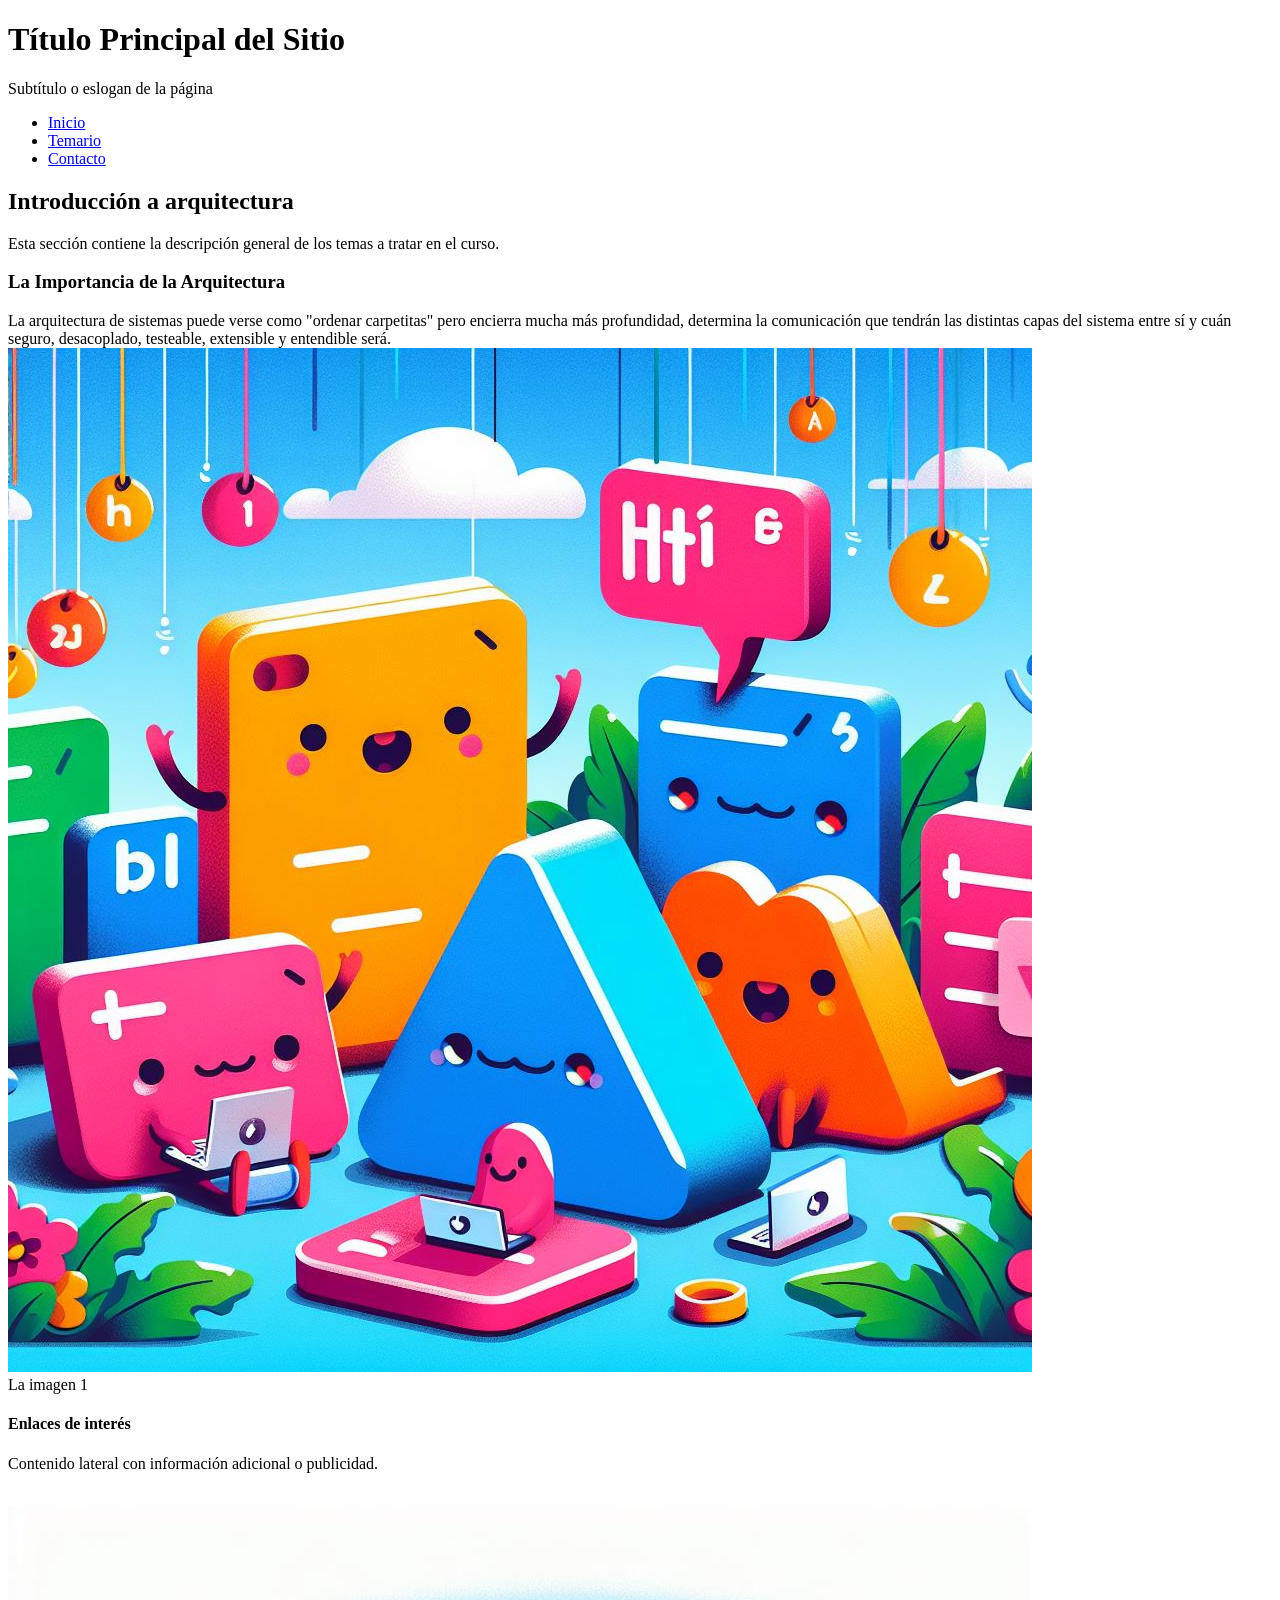
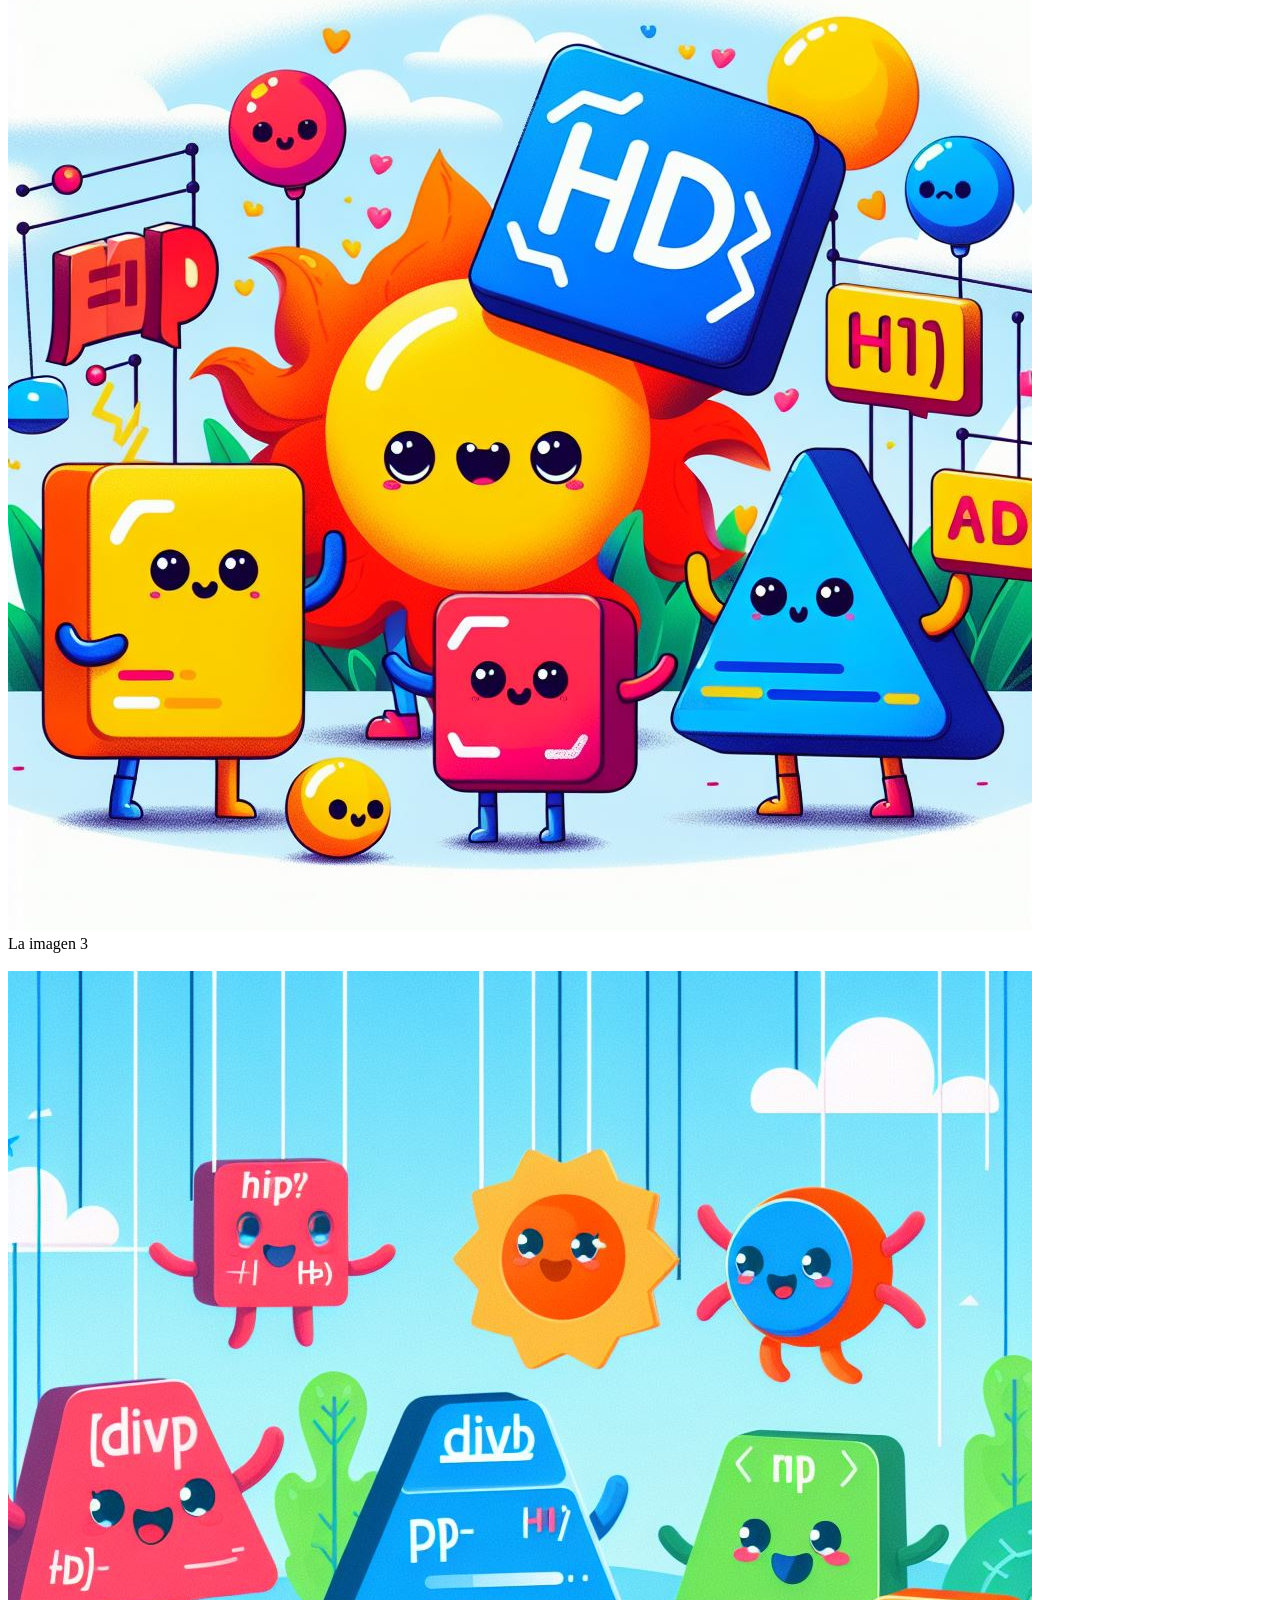
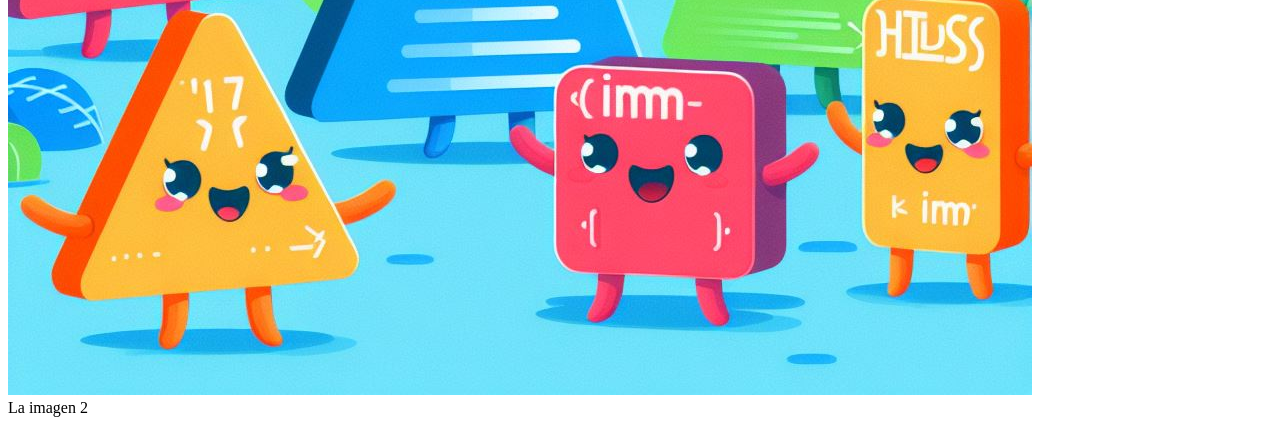
<file: Ejercicio Clase 3/src/Index.html>
<!DOCTYPE html>
<html lang="es">
   <head>
      <meta charset="UTF-8">
      <meta name="viewport" content="width=device-width, initial-scale=1.0">
      <title>Estructura Semántica HTML</title>
   </head>
   <body>
      <header>
          <h1>Título Principal del Sitio</h1>
          <p>Subtítulo o eslogan de la página</p>
      </header>
      <nav>
          <ul>
              <li><a href="#">Inicio</a></li>
              <li><a href="#">Temario</a></li>
              <li><a href="#">Contacto</a></li>
          </ul>
      </nav>
      <section>
          <h2>Introducción a arquitectura</h2>
          <p>Esta sección contiene la descripción general de los temas a tratar en el curso.</p>
      </section>
      <article>
          <h3>La Importancia de la Arquitectura</h3>
          La arquitectura de sistemas puede verse como "ordenar carpetitas" pero encierra mucha más profundidad, 
          determina la comunicación que tendrán las distintas capas del sistema entre sí y cuán seguro, desacoplado, 
          testeable, extensible y entendible será.
          <br>
          <img src="..\image1.jpg" alt="La imagen 1" >
          <br>
          <span>La imagen 1</span>
      </article>
      <aside>
          <h4>Enlaces de interés</h4>
          <p>Contenido lateral con información adicional o publicidad.</p>
          <br>
          <img src="..\src\Assets\image3.jpg" alt="La imagen 3">
          <br>
          <span>La imagen 3</span>
      </aside>
      <footer>
         <br>
          <img src="..\src\image2.jpg" alt="La imagen 2">
          <br>
          <span>La imagen 2</span>
      </footer>
   </body>
</html>
</file>
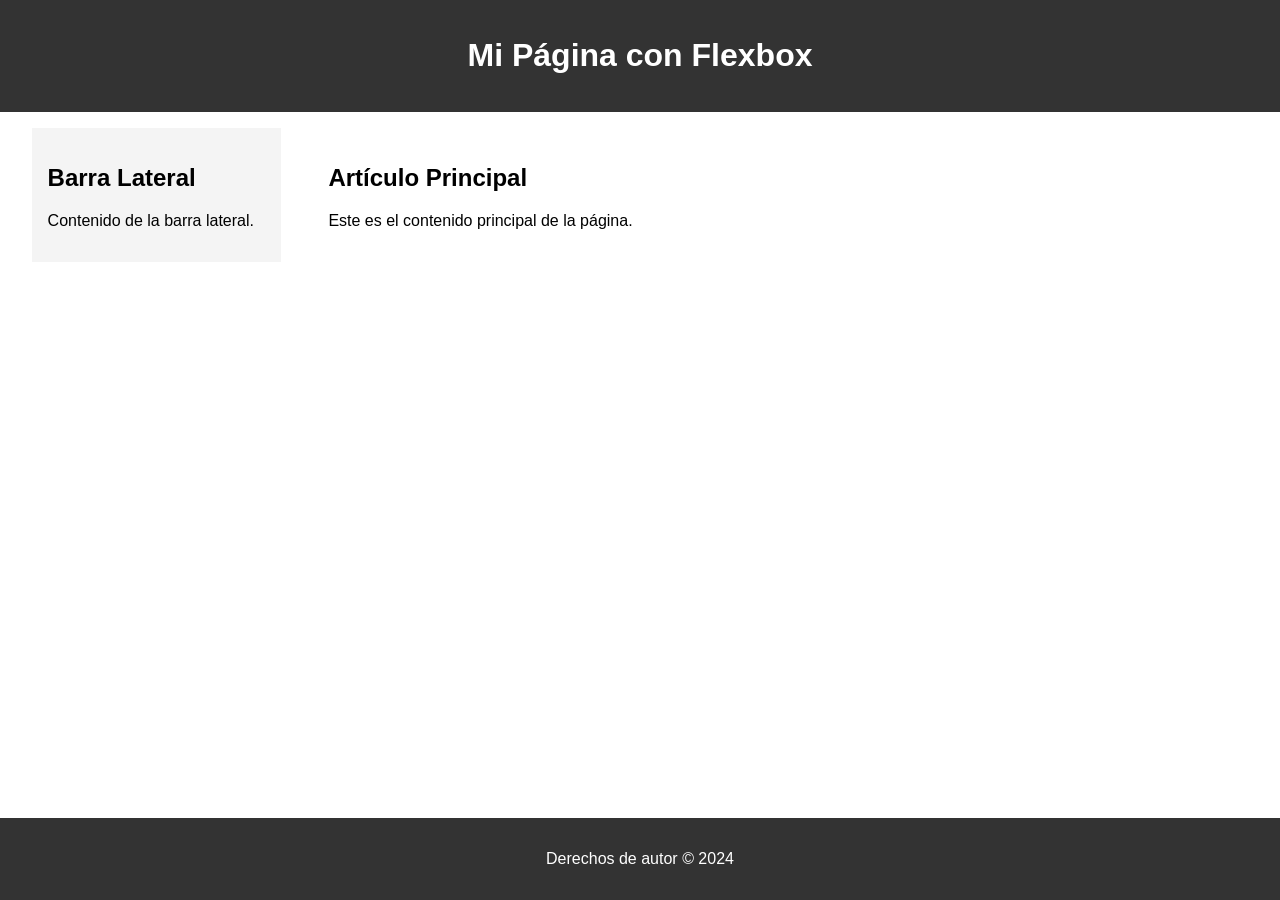
<file: Clase 11-5 Arq/index (1).html>
<!DOCTYPE html>
<html lang="es">
   <head>
      <meta charset="UTF-8">
      <meta name="viewport" content="width=device-width, initial-scale=1.0">
      <title>Ejemplo de Flexbox</title>
      <link rel="stylesheet" href="css/styles.css">
   </head>
   <body>
      <div class="contenedor">
         <header>
            <h1>Mi Página con Flexbox</h1>
         </header>
         <main>
            <aside>
               <h2>Barra Lateral</h2>
               <p>Contenido de la barra lateral.</p>
            </aside>
            <article>
               <h2>Artículo Principal</h2>
               <p>Este es el contenido principal de la página.</p>
            </article>
         </main>
         <footer>
            <p>Derechos de autor © 2024</p>
         </footer>
      </div>
   </body>
</html>
</file>
<file: Clase 11-5 Arq/css/styles.css>
@import url('header.css');
@import url('sidebar.css');
@import url('footer.css'); 
@import url('body.css');

* {
    box-sizing: border-box;
}

body {
    margin: 0;
    font-family: Arial, sans-serif;
}

/* Estilo del contenedor principal */
.contenedor {
    display: flex;
    flex-direction: column;
    min-height: 100vh;
}

/* Estilo del artículo */
article {
    width: 75%;
    padding: 1rem;
}
</file>
